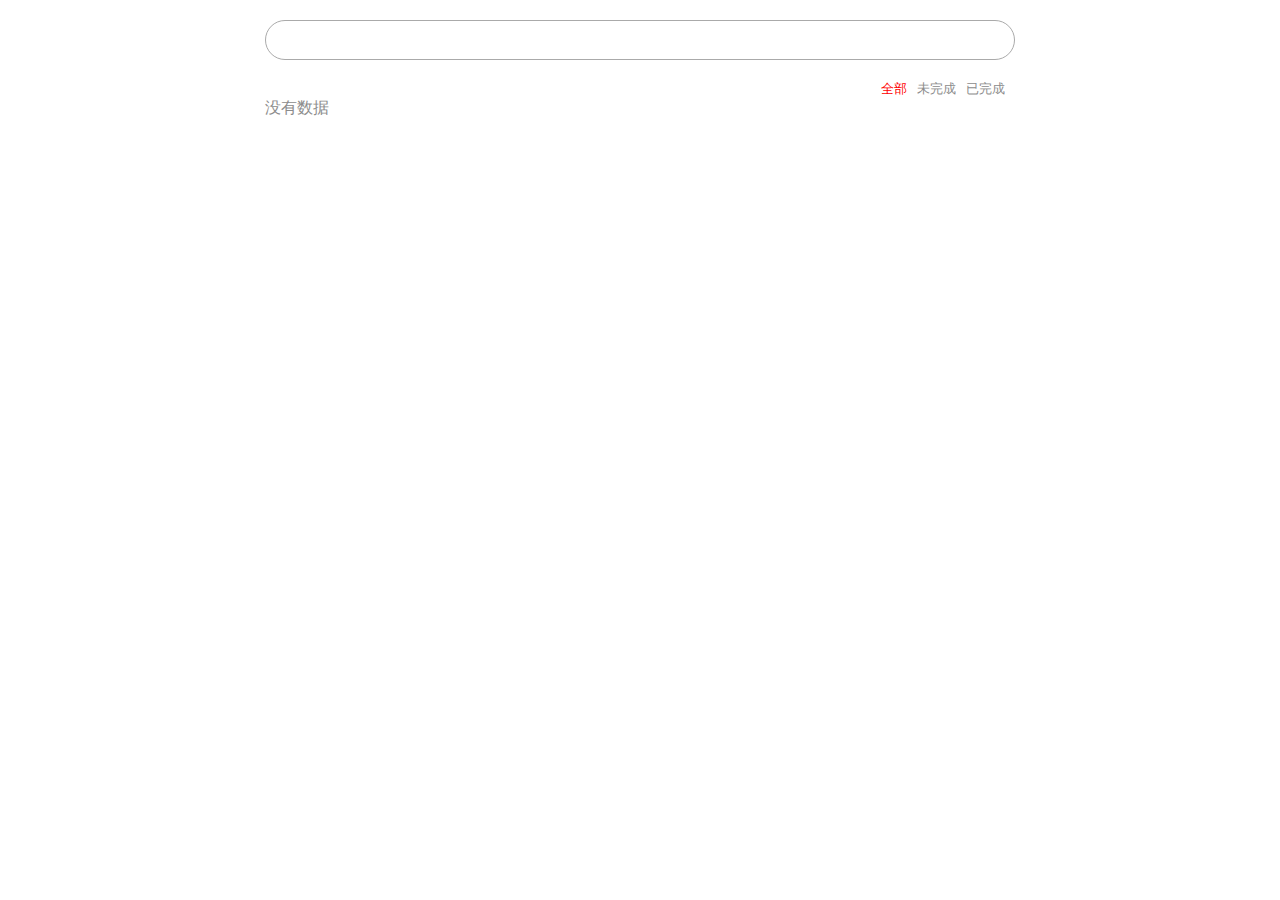
<file: todo/index.html>
<html lang="en">
<head>
    <meta charset="UTF-8">
    <title>Title</title>
    <link rel="stylesheet" href="index.css">
    <script src="vue.js"></script>
</head>
<body>
<div id="box">
    <input type="text" v-model="con" @keyup.enter="submit" v-focus>
    <div class="btns">
        <input type="button" @click="changestatus('all')" value="全部" :class="status=='all'?'check':''">
        <input type="button" @click="changestatus('0')" value="未完成" :class="status=='0'?'check':''">
        <input type="button" @click="changestatus('1')" value="已完成" :class="status=='1'?'check':''">
    </div>

    <ul class="list">
        <li v-for="item in datas" v-if="item.edit">
            <span class="tag" @click="changestate(item)" :class="item.status=='1'?'active':''"></span>
            <p @dblclick="edit(item)">{{item.title}}</p>
            <span class="del" @click="del(item.id)">删除</span>
        </li>
        <li v-else="item.edit">
            <input type="text" v-model="item.title" @blur="edit(item)">
        </li>
    </ul>
    <div v-show="all.length==0">没有数据</div>
</div>
<script src="index.js"></script>
</body>
</html>
</file>
<file: todo/index.css>
*{
    margin:0;
    padding:0;
    list-style: none;
    box-sizing: border-box;
    color: #8c8c8c;
}
#box{
    width: 750px;
    height:auto;
    margin: 0 auto;
}
input[type="text"]{
    width: 100%;
    height:40px;
    margin: 20px 0;
    border-radius: 30px;
    outline:none;
    border:1px solid #aaaaaa;
    padding: 0 15px;
    font-size: 20px;
}
.list{
    width:100%;
    height: auto;
}
.list li{
    width: 100%;
    height:40px;
    border-bottom: 1px solid #ccc;
    display: flex;
    align-items: center;
    justify-content: space-between;
}
.list li .tag{
    width:15px;
    height:15px;
    border-radius: 50%;
    border:1px solid #888888;
}
.list li p{
    width:90%;
    height:100%;
    line-height: 40px;
    font-size: 22px;
}
.active{
    background:red;
}
.btns{
    display: flex;
    justify-content: flex-end;
}
input[type="button"]{
    background: none;
    border: none;
    margin-right: 10px;
    outline: none;
}
.check{
    color: red;
}
.test{
    width:100%;
    height:100%;
}
.del{
    cursor: pointer;
}
</file>
